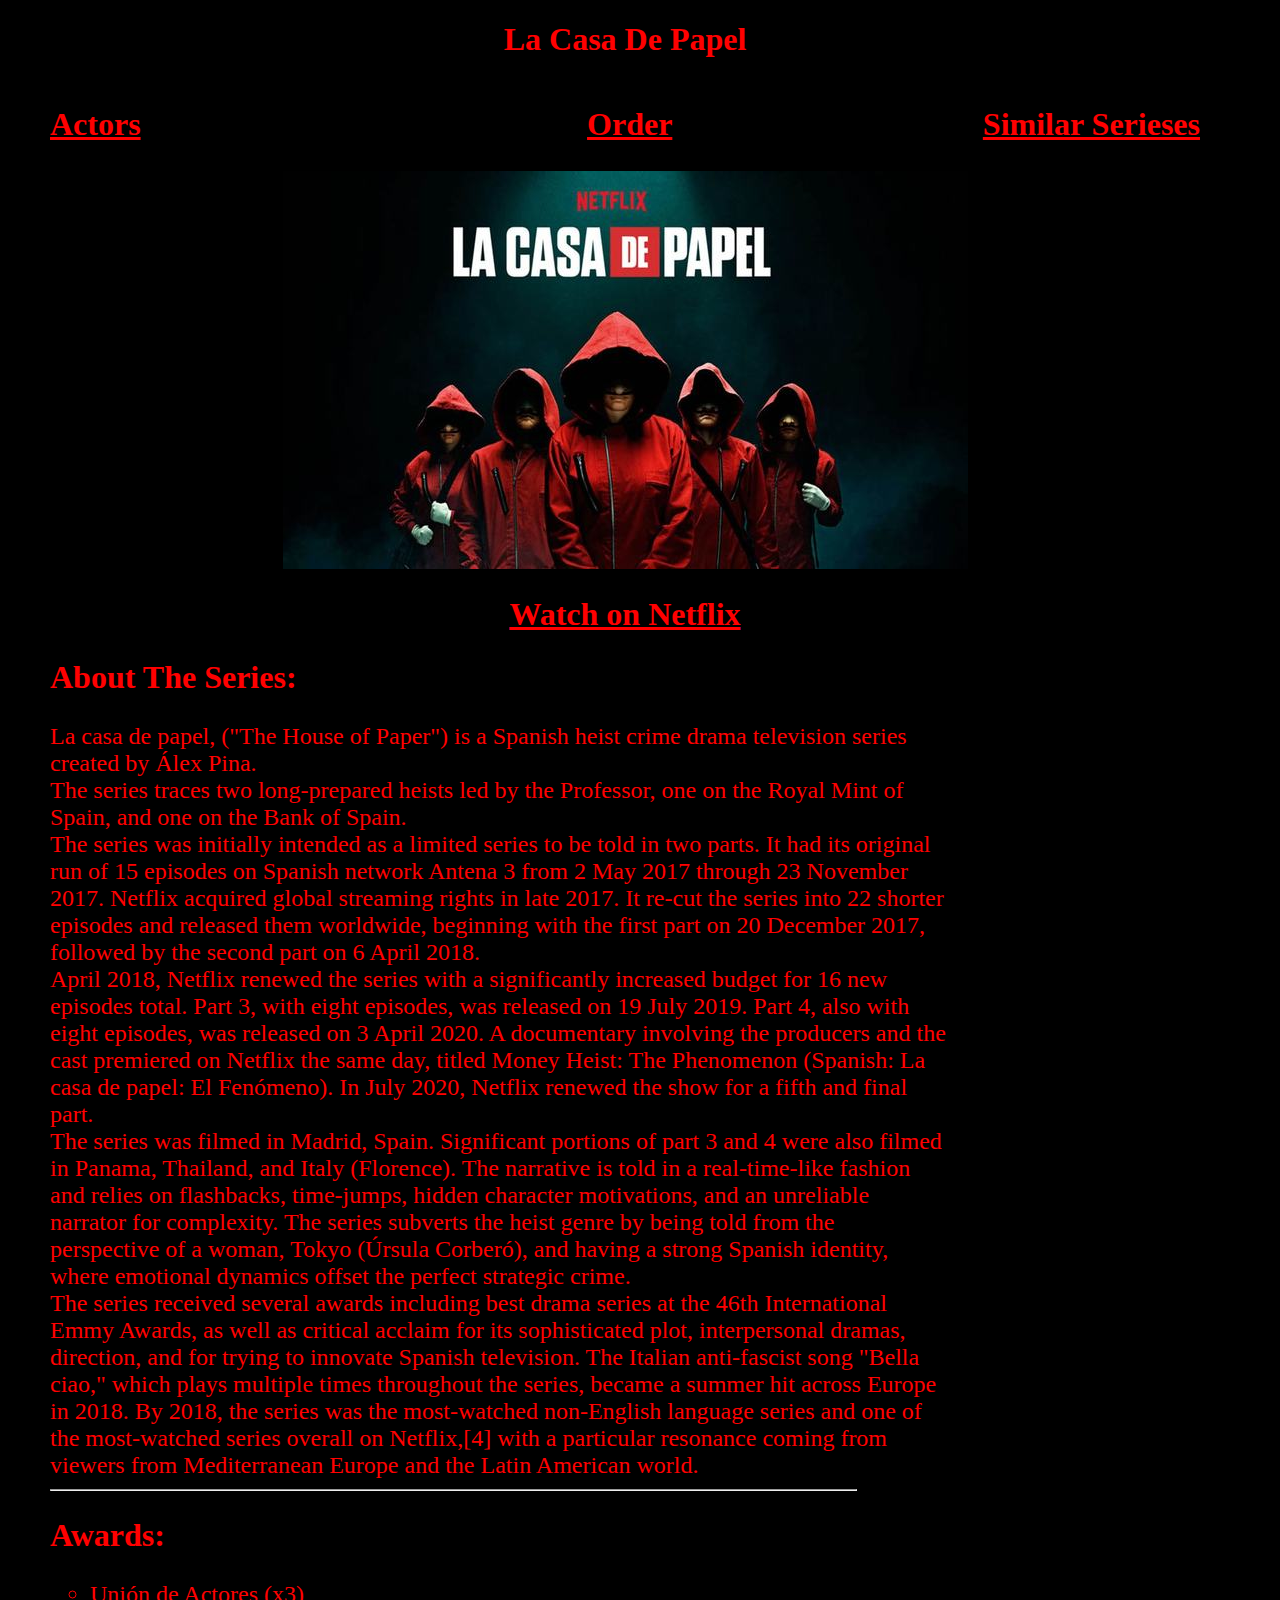
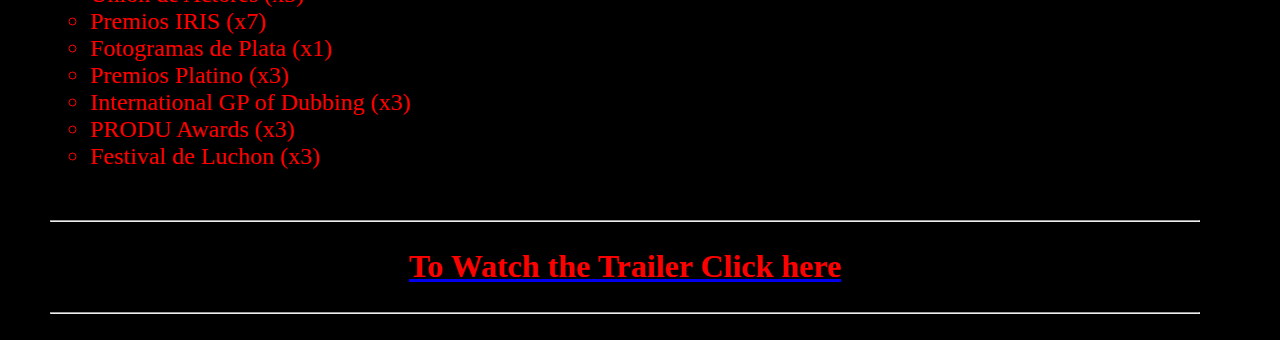
<file: index.html>
<!DOCTYPE html>
<html lang="en">
<head>
    <meta charset="UTF-8">
    <meta name="viewport" content="width=device-width, initial-scale=1.0">
    <title>La Casa De Papel</title>
    <link href="CSS/style.css" rel="stylesheet">
</head>
<body>
    <h1 align="center"; > La Casa De Papel </h1>
    <a href="Actors.html" target="_top"> <h2 class="h2left">Actors </h2></a>
    <a href="SimilarSeries.html" target="_top"><h2 class="h2right" >Similar Serieses</h2> </a>
    <a href="Order.html" target="_top"><h2 class="h2center">Order</h2> </a>
    <a href="https://www.netflix.com/il-en/title/80192098" target="_blank"><img src="IMG/LaCasaDePapel.jpg" alt="watch on netflix" ></a>
    <a href="https://www.netflix.com/il-en/title/80192098" target="_blank"><h2 style="text-decoration: underline;" align="center";>Watch on Netflix</h2></a>
    <h2> About The Series: </h2>

    <p>La casa de papel, ("The House of Paper") is a Spanish heist crime drama television series created by Álex Pina.<br> The series traces two long-prepared heists 
        led by the Professor, one on the Royal Mint of Spain, and one on the Bank of Spain.<br> The series was initially intended as a limited series to 
        be told in two parts. It had its original run of 15 episodes on Spanish network Antena 3 from 2 May 2017 through 23 November 2017. Netflix acquired global streaming rights in late 2017. It re-cut the series into
        22 shorter episodes and released them worldwide, beginning with the first part on 20 December 2017, followed by the second part on 6 April 2018. <br> April 2018, Netflix renewed the series with a significantly increased budget for 16 new episodes total.
         Part 3, with eight episodes, was released on 19 July 2019. Part 4, also with eight episodes, was released on 3 April 2020. A documentary involving the producers and the cast premiered on Netflix the same day, titled Money Heist: The Phenomenon 
         (Spanish: La casa de papel: El Fenómeno). In July 2020, Netflix renewed the show for a fifth and final part.<br>

        The series was filmed in Madrid, Spain. Significant portions of part 3 and 4 were also filmed in Panama, Thailand, and Italy (Florence). The narrative is told in a real-time-like fashion 
        and relies on flashbacks, time-jumps, hidden character motivations, and an unreliable narrator for complexity. The series subverts the heist genre by being told from the perspective of a woman, Tokyo (Úrsula Corberó), and having a strong 
        Spanish identity, where emotional dynamics offset the perfect strategic crime.<br>
        
        The series received several awards including best drama series at the 46th International Emmy Awards, as well as critical acclaim for its sophisticated plot, interpersonal dramas, direction, and for trying
         to innovate Spanish television. The Italian anti-fascist song "Bella ciao," which plays multiple times throughout the series, became a summer hit across Europe in 2018. By 2018, the series was the most-watched non-English
          language series and one of the most-watched series overall on Netflix,[4] with a particular resonance coming from viewers from Mediterranean Europe and the Latin American world.
          <hr width="70%" align="left">
          <h2>Awards:</h2>
          <ul type=circle>
              <li>Unión de Actores (x3)</li>
              <li>Premios IRIS (x7)</li>
              <li>Fotogramas de Plata (x1)</li>
              <li>Premios Platino (x3)</li>
              <li>International GP of Dubbing (x3)</li>
              <li>PRODU Awards (x3)</li>
              <li>Festival de Luchon (x3)</li>
          </ul>
    </p>
    <br>
     <hr>
  <a href="https://www.youtube.com/watch?v=hMANIarjT50" target="_blank"><h2 align="center"> To Watch the Trailer Click here</h2></a>
   <hr>
<br>


</body>
</html>
</file>
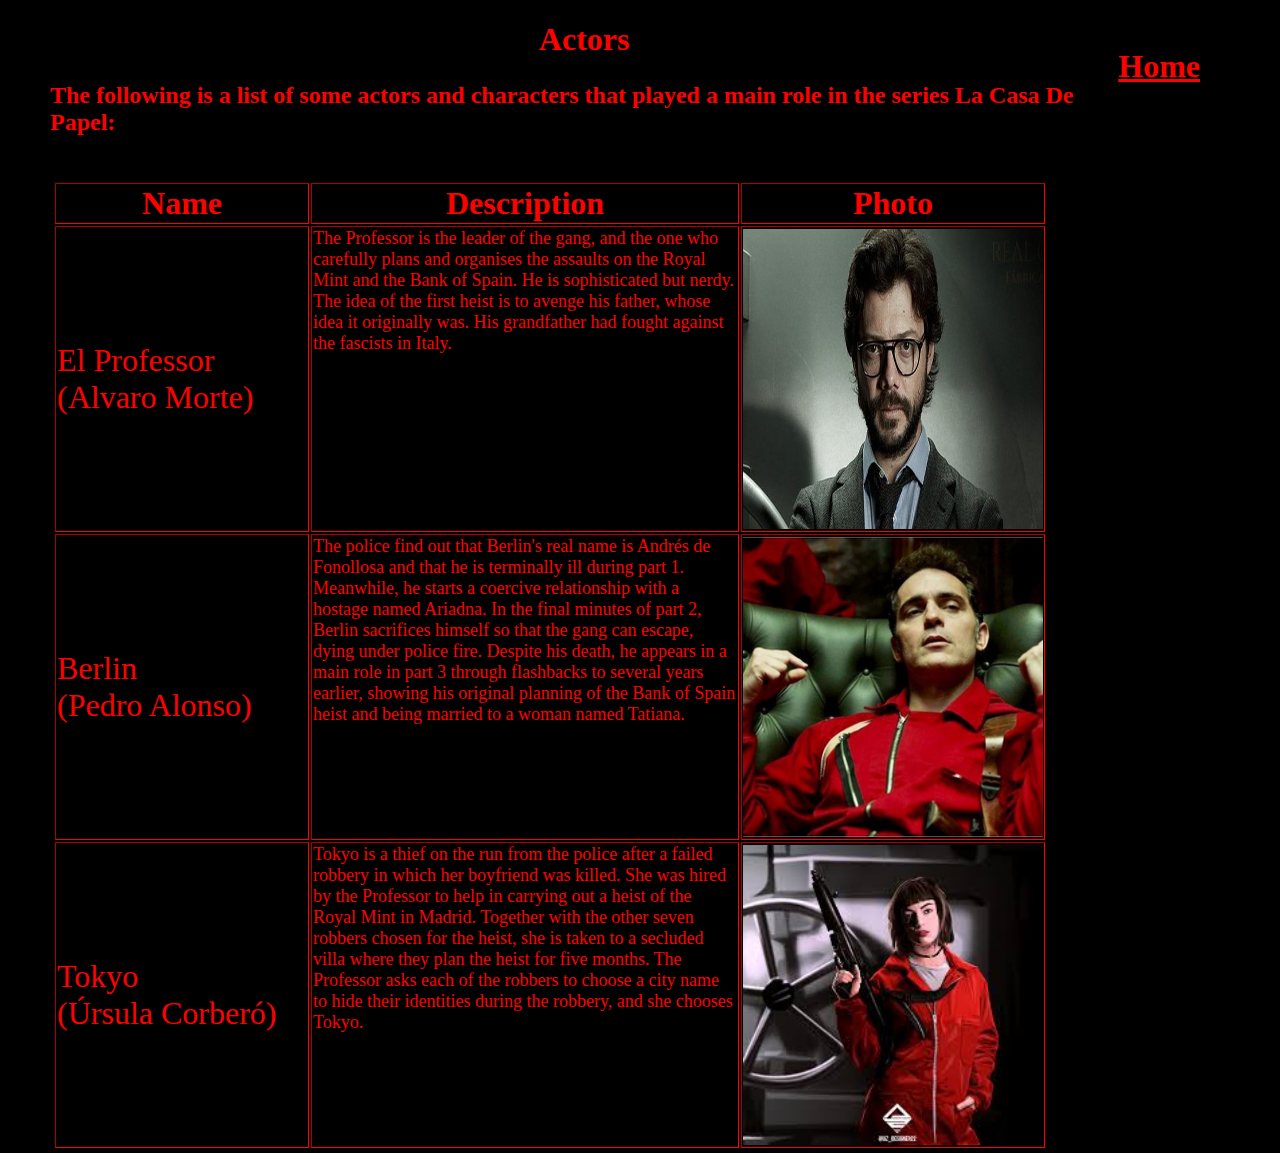
<file: Actors.html>
<!DOCTYPE html>
<html lang="en">
<head>
    <meta charset="UTF-8">
    <meta name="viewport" content="width=device-width, initial-scale=1.0">
    <title>Actors</title>
    <link href="CSS/style.css" rel="stylesheet">
</head>
<body>
    <a href="index.html"><h2 class="h2right">Home</h2></a>
    <h1 align="center"> Actors</h1>
    <h3>The following is a list of some actors and characters that played a main role in the series La Casa De Papel:</h3>
    <table border="1">
        <tr>
            <th>Name</th>
            <th>Description</th>
            <th>Photo</th>
        </tr>
        <tr>
            <td class="Name">El Professor<br>(Alvaro Morte)</td>
            <td>The Professor is the leader of the gang, and the one who carefully plans and organises the assaults on the Royal Mint and the Bank of Spain. He is sophisticated but nerdy. The idea of the first heist is to avenge his father, whose idea it originally was. His grandfather had fought against the fascists in Italy.</td>
            <td><img class="ActorsIMG" src="IMG/El professor.jpg"></td>
        </tr>>
        <tr>
           <td class="Name">Berlin<br>(Pedro Alonso)</td>
           <td>The police find out that Berlin's real name is Andrés de Fonollosa and that he is terminally ill during part 1. Meanwhile, he starts a coercive relationship with a hostage named Ariadna. In the final minutes of part 2, Berlin sacrifices himself so that the gang can escape, dying under police fire. Despite his death, he appears in a main role in part 3 through flashbacks to several years earlier, showing his original planning of the Bank of Spain heist and being married to a woman named Tatiana.</td>
           <td><img class="ActorsIMG" src="IMG/Berlin.jpg"></td>
        </tr>

        <tr>
            <td class="Name">Tokyo<br>(Úrsula Corberó)</td>
            <td>Tokyo is a thief on the run from the police after a failed robbery in which her boyfriend was killed. She was hired by the Professor to help in carrying out a heist of the Royal Mint in Madrid. Together with the other seven robbers chosen for the heist, she is taken to a secluded villa where they plan the heist for five months. The Professor asks each of the robbers to choose a city name to hide their identities during the robbery, and she chooses Tokyo.</td>
            <td><img class="ActorsIMG" src="IMG/Tokyo.jpg"></td>
        </tr>
    </table>

    
</body>
</html>
</file>
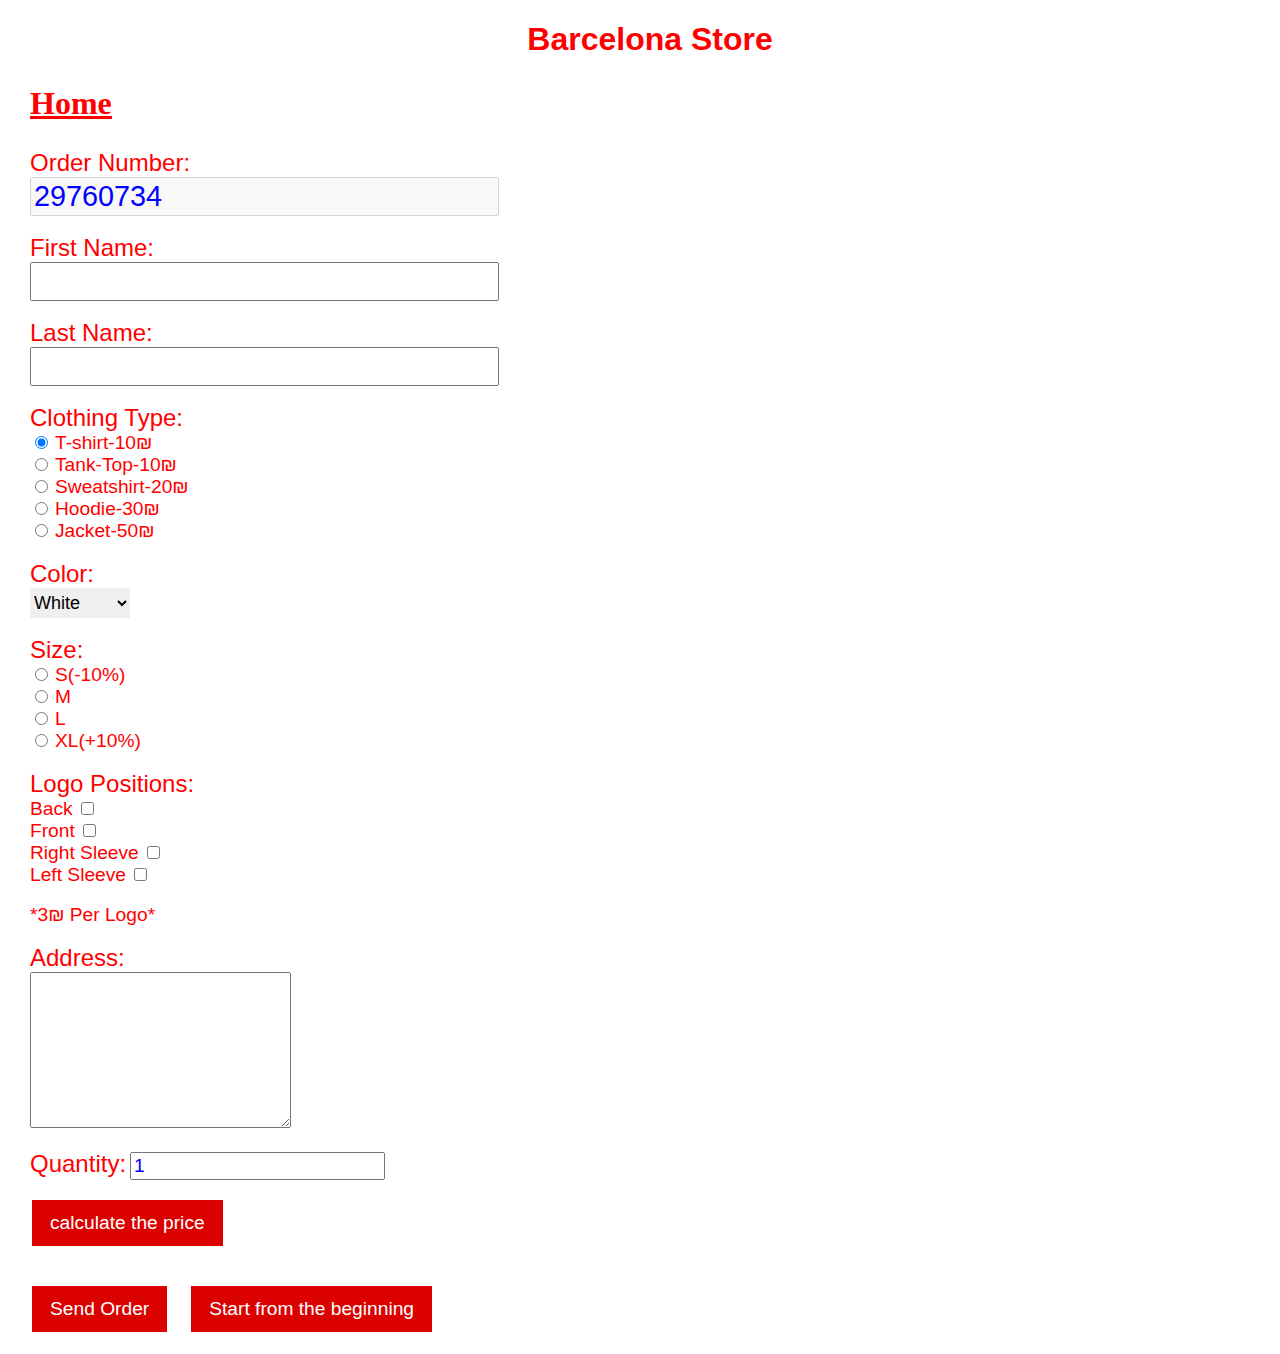
<file: Order.html>
<!DOCTYPE html>
<html lang="en">
<head>
    <meta charset="UTF-8">
    <meta name="viewport" content="width=device-width, initial-scale=1.0">
    <title>Barcelona Store</title>
</head>
<body>
    <h1 style="color: red;text-align: center; font-family:'Gill Sans', 'Gill Sans MT', Calibri, 'Trebuchet MS', sans-serif" >Barcelona Store</h1>
    <a href="index.html"><h2 style="font-family: Georgia 'Times New Roman', Times, serif; color: red; font-size: xx-large;text-decoration: underline;">Home</h2></a>
    <form id="BarcaStore" action=" https://formspree.io/f/moqpkgzq" method="POST">
        <style>
            body{
                margin: 20px 10px 20px 30px;
                background-image: url('https://i.pinimg.com/originals/6e/b3/92/6eb392b2e022746b193f3697659d8a52.jpg');
            }         
               label{
                color:red ;
                font-size: larger;
                font-family: 'Trebuchet MS', 'Lucida Sans Unicode', 'Lucida Grande', 'Lucida Sans', Arial, sans-serif
                }
                input{
                    color:blue;
                    font-size: larger;
                    font-family: 'Trebuchet MS', 'Lucida Sans Unicode', 'Lucida Grande', 'Lucida Sans', Arial, sans-serif;
                }
                input[type=submit], input[type=reset],[type=button] {
                     background-color:#DB0101;
                     border-style:none;
                     border-width: 4px;
                     color:white;
                      padding: 12px 18px; 
                       margin: 2px 2px;
                     }
                     button{
                        color:blue;
                    font-size: larger;
                    font-family: 'Trebuchet MS', 'Lucida Sans Unicode', 'Lucida Grande', 'Lucida Sans', Arial, sans-serif;
                    background-color:#DB0101;
                     border-style:none;
                     border-width: 4px;
                     color:white;
                      padding: 12px 18px; 
                       margin: 2px 2px;
                     } 
                .c{
                    font-size: x-large;
                }
        </style>
        
        <label class="c">
            Order Number:<br>
            <input type="text" name="OrderNumber" size="25" value="29760734" disabled></input>
        </label>
        <br>
        <br>

        <label class="c">
           First Name:<br>
            <input type="text" name="FirstName" size="25" maxlength="20" ></input>
        </label>
        <br>
        <br>

        <label class="c">
            Last Name:<br>
             <input type="text" name="FirstName" size="25" maxlength="20" ></input>
         </label>
         <br>
         <br>

         <label id="Clothing" class="c">Clothing Type:</label>
         <br>
        <input type="radio" id="T-Shirt" name="ClothingType" value="10" checked="checked">
        <label for="T-Shirt">T-shirt-10₪</label>
        <br>
        <input type="radio" id="Tank-Top" name="ClothingType" value="10">
        <label for="Tank-Top">Tank-Top-10₪</label>
        <br>
        <input type="radio" id="Sweatshirt" name="ClothingType" value="20">
        <label for="Sweatshirt">Sweatshirt-20₪</label>
        <br>
        <input type="radio" id="Hoodie" name="ClothingType" value="30">
        <label for="Hoodie">Hoodie-30₪</label>
        <br>
        <input type="radio" id="Jacket" name="ClothingType" value="50">
        <label for="Jacket">Jacket-50₪</label>
        <br>
        <br>
        <label id="color" class="c" for="color">Color:</label>
        <br>
        <select style="font-size: large; width: 100px; height: 30px; border:blue;" id="color" name="color">
            <option value="0" >Red</option>
            <option value="5" >Green(+5₪)</option>
            <option value="-2" >Blue(-2₪)</option>
            <option value="0" selected>White</option>
        </select>
        <br>
        <br>
        <label id="size" class="c">Size:</label>
         <br>
        <input type="radio" id="S" name="Size" value="0.9" >
        <label for="S">S(-10%)</label>
        <br>
        <input type="radio" id="M" name="Size" value="1">
        <label for="M">M</label>
        <br>
        <input type="radio" id="L" name="Size" value="1">
        <label for="L">L</label>
        <br>
        <input type="radio" id="XL" name="Size" value="1.1">
        <label for="XL">XL(+10%)</label>
        <br>
        <br>
        <label id="Logo" class="c">Logo Positions:</label>
        <br>
        <label for="Back">Back</label>
        <input type="checkbox" id="Back" name="Logo" value="3">
        <br>
        <label for="Front">Front</label>
        <input type="checkbox" id="Front" name="Logo" value="3">
        <br>
        <label for="rightsleeve">Right Sleeve</label>
        <input type="checkbox" id="rightsleeve" name="Logo" value="3">
        <br>
        <label for="leftsleeve">Left Sleeve</label>
        <input type="checkbox" id="leftsleeve" name="Logo" value="3">
        <br>
        <br>
        <label for="note">*3₪ Per Logo*</label>
        <br>
        <br>
        <label id="Address" class="c" for="Address">Address:</label>
        <br>
        <textarea style="color: blue;font-size: medium;" name="address" rows="10" cols="30"></textarea> 
        <br>
        <br>
        <label id="Quantity" class="c" for="Quantity">Quantity:</label>
        <input type="text" id="Quantity2" name="Quantity" value="1">
        <br>
        <br>
        <input type="button" onclick="calculateThePrice()" value="calculate the price" >
        <br>
        <br>
        <div id="divShekel" style="font-size:x-large;color:yellow;font-weight: bolder;">

        </div>
        <div id="divUSD" style="font-size: x-large;color:red;font-weight: bolder;">

        </div>
        <div id="divEUR" style="font-size: x-large;color:cyan;font-weight: bolder;">

        </div> 

        <div id="divBTC" style="font-size:x-large;color:violet;font-weight: bolder;">
        </div>
        <br>
        <input type="submit" value="Send Order"> &nbsp &nbsp
        <input type="reset" value="Start from the beginning">
    </form>

</body>

<script src="https://code.jquery.com/jquery-3.5.1.js" integrity="sha256-QWo7LDvxbWT2tbbQ97B53yJnYU3WhH/C8ycbRAkjPDc=" crossorigin="anonymous"></script>

<script>
    function calculateThePrice(clothingType,color,size,logo,Quantity){
        var clothingType= document.getElementsByName("ClothingType");
        var color= document.getElementsByName("color");
        var size= document.getElementsByName("Size");
        var logo= document.getElementsByName("Logo");
        var Quantity= document.getElementById("Quantity2").value;
        color = Number(color[0].value);
        var logoprice=Number(0);
    for (var i = 0;i<clothingType.length;i++){
        if(clothingType[i].checked){
            clothingType=Number(clothingType[i].value);
              break;}  
}
        var sizeV=1;
    for (var k = 0;k<size.length;k++){
        if(size[k].checked){
            sizeV=Number(size[k].value);
               break;}
    }
        

    for (var l = 0;l<logo.length;l++){
        if(logo[l].checked){
             logoprice+=Number(logo[l].value);
        }
    }  

    var totalprice=Number((clothingType*sizeV)+color+logoprice)*Number(Quantity);
    printResult(totalprice);
    
}

function printResult(totalprice){
    var resultDivShekel= document.getElementById("divShekel");
        resultDivShekel.innerText = "Total Price: " + totalprice.toFixed(0) +"₪";
    $.getJSON("https://zroiyvc.github.io/rates.json",function(currency){
        var resultDivUsd=document.getElementById("divUSD");
        resultDivUsd.innerText="USD: "+(totalprice/currency.usd).toFixed(4)+"$";
        var resultDivEUR=document.getElementById("divEUR");
        resultDivEUR.innerText="EUR: "+(totalprice/currency.eur).toFixed(4)+"€";
        var resultDivBTC=document.getElementById("divBTC");
        resultDivBTC.innerText="BTC: "+(totalprice/currency.btc).toFixed(8)+"₿";
     }
    );
}

</script>

</html>
</file>
<file: CSS/style.css>
body{
    background-color: black;
    margin: 0 80px 0 50px;
}

h1{
    font-family:fantasy;
    color: red;
    font-size: xx-large;
}

h2{
    font-family: Georgia, 'Times New Roman', Times, serif;
    color: red;
    font-size: xx-large;
}
h3{
    color: red;
    font-size: x-large;
}

tr{
    border-color: red;
}
td{
    color: red;
    font-size: large;
    vertical-align: top;
}

table{
    border: solid;
    border: width 500px;
    width: 1000px;
    height: 750px;;
}

.Name
{
     width: 250px;;
     color: red;
     font-size: xx-large;
     vertical-align:middle;
}

img{
    width:700;
    margin: 1px auto;
    display: block;
}

p{
    margin: 10px 22% 10px 0px;
    font-size: x-large;
    color: red;
}
ul{
    color: red;
    font-size: x-large;
}
ol{
    color: red;
    font-size: x-large;
}

.h2left{
    display:inline-block;
    text-decoration: underline;
}

.h2right{
    float: right;
    text-decoration: underline;

}
.h2center{
    float: right;
    margin-right: 27%;
    text-decoration: underline;
}
.ActorsIMG{
    width: 300px;
    height: 300px;
}

th{
    color: red;
    font-size: xx-large;
}
</file>
